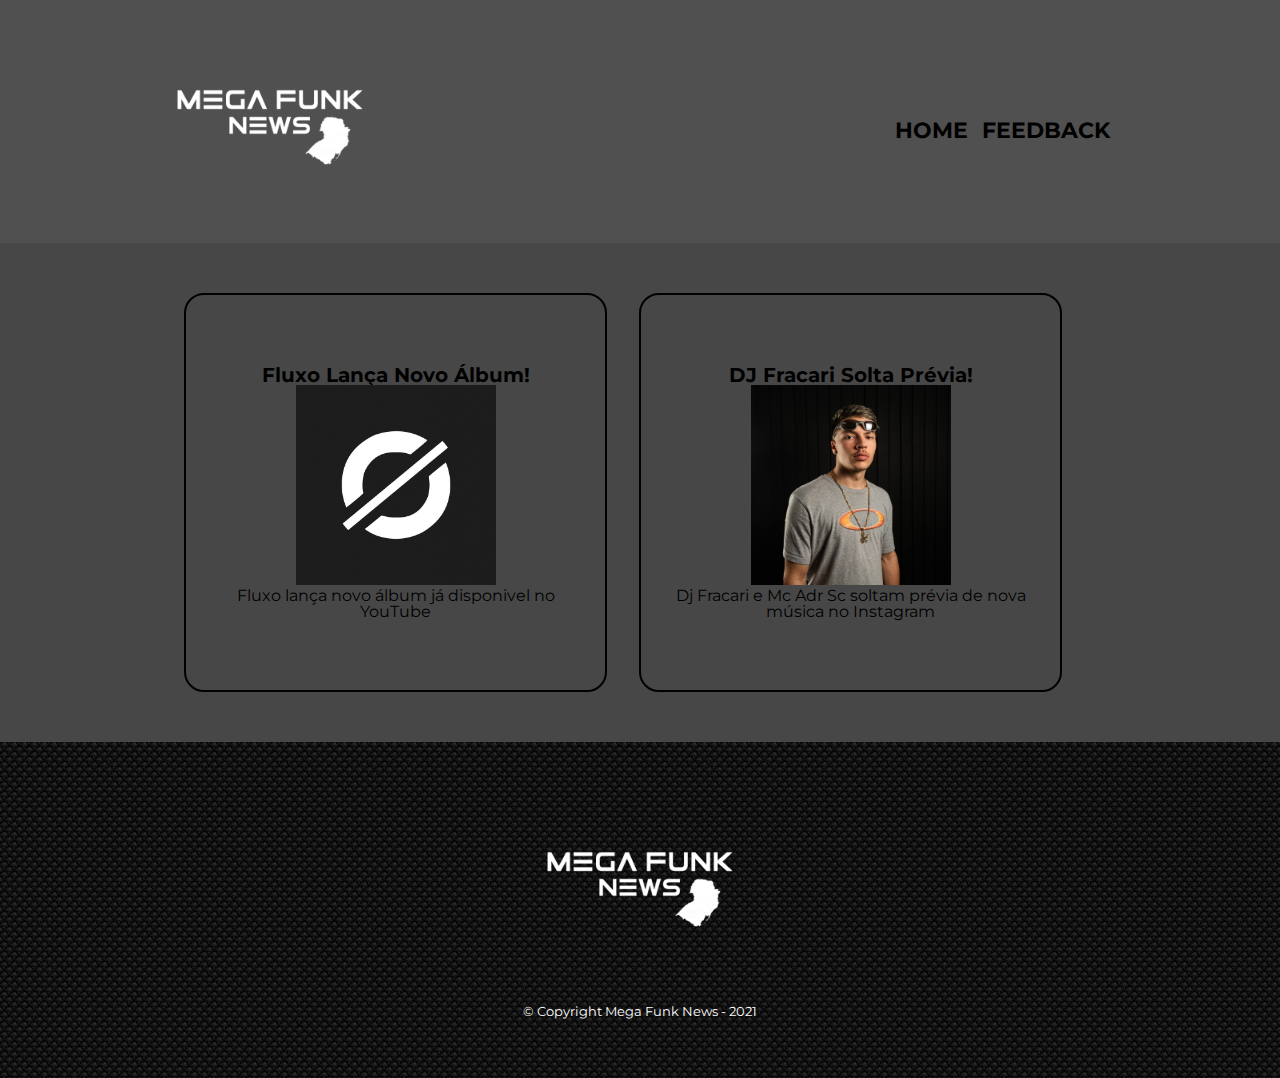
<file: Mega Funk News/index.html>
<!DOCTYPE html>

<html lang="pt-br">
    
    <head>
        <meta charset="utf-8">
        <meta name="viewport" content="width=device-width">
        <title>Mega Funk News</title>
        <link rel="stylesheet" href="reset.css">
        <link rel="stylesheet" href="style.css">
        <link href="https://fonts.googleapis.com/css?family=Montserrat&display=swap" rel="stylesheet">
    </head>

    <body>
       
        <header class="cabeca">
            <div class="centro">
                <h1><img id="logo" src="logo.png"></h1>

                <nav>
                    <ul>
                        <li><a href="index.html">Home</a></li>
                        <li><a href="feedback.html">FeedBack</a></li>
                    </ul>
                </nav>
            </div>
        </header>

        <main>

            <ul class="noticias">
                <li>
                        
                    <h2>Fluxo Lança Novo Álbum!</h2>
                    <a href="cd_fluxo.html"><img src="logoFluxo.jpg" id="fluxo"></a>
                    <p>Fluxo lança novo álbum já disponivel no YouTube </p>

                </li>

                <li>

                    <h2>DJ Fracari Solta Prévia!</h2>
                    <a href="previa_dj_fracari.html"><img src="fracariDj.jpg" id="fracari"></a>
                    <p>Dj Fracari e Mc Adr Sc soltam prévia de nova música no Instagram</p>

                </li>
            </ul>
        </main>

        <footer>
            <div class="rodape">
                <img id="logo" src="logo.png">

                <p class="copyright">&copy; Copyright Mega Funk News - 2021</p>
            </div>
        </footer>
    </body>

</html>
</file>
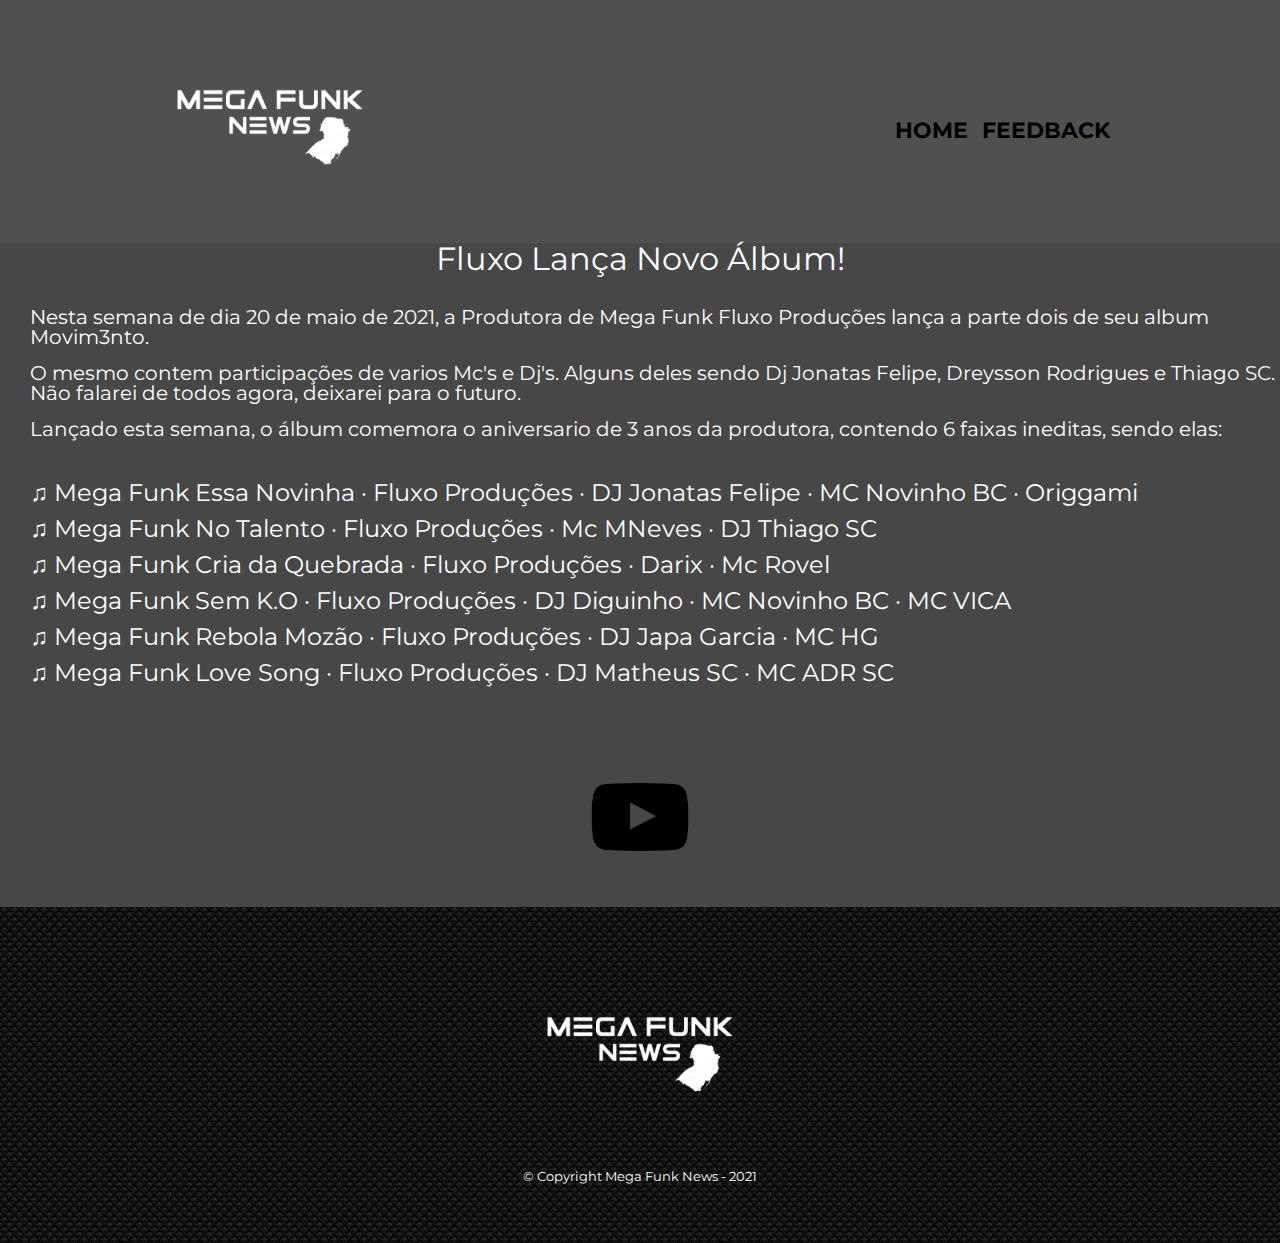
<file: Mega Funk News/cd_fluxo.html>
<!DOCTYPE html>

<html lang="pt-br">
	<head>

		<meta charset="utf-8">
		<meta name="viewport" content="width=device-width">
		<title>Fluxo Lança Novo Álbum</title>
		<link rel="stylesheet" href="reset.css">
		<link rel="stylesheet" href="cd_fluxo.css">
		<link href="https://fonts.googleapis.com/css?family=Montserrat&display=swap" rel="stylesheet">

	</head>

	<body>

		<header class="cabeca">
			
			<div class="centro">
                <h1><img id="logo" src="logo.png"></h1>

                <nav>
                    <ul>
                        <li><a href="index.html">Home</a></li>
                        <li><a href="feedback.html">FeedBack</a></li>
                    </ul>
                </nav>         
		</header>

		<main>
			
			<h2 class="titulo">Fluxo Lança Novo Álbum!</h2>

			<br><br>

			<p class="paragrafos">Nesta semana de dia 20 de maio de 2021, a Produtora de Mega Funk Fluxo Produções lança a parte dois de seu album Movim3nto.</p>

			<br>

			<p  class="paragrafos">O mesmo contem participações de varios Mc's e Dj's. Alguns deles sendo Dj Jonatas Felipe, Dreysson Rodrigues e Thiago SC. Não falarei de todos agora, deixarei para o futuro.</p>

			<br> 

			<p class="paragrafos">Lançado esta semana, o álbum comemora o aniversario de 3 anos da produtora, contendo 6 faixas ineditas, sendo elas:</p>

			<br>

			<ul class="lista">
				<li>Mega Funk Essa Novinha · Fluxo Produções · DJ Jonatas Felipe · MC Novinho BC · Origgami</li>
				<li>Mega Funk No Talento · Fluxo Produções · Mc MNeves · DJ Thiago SC</li>
				<li>Mega Funk Cria da Quebrada · Fluxo Produções · Darix · Mc Rovel</li>
				<li>Mega Funk Sem K.O · Fluxo Produções · DJ Diguinho · MC Novinho BC · MC VICA</li>
				<li>Mega Funk Rebola Mozão · Fluxo Produções · DJ Japa Garcia · MC HG</li>
				<li>Mega Funk Love Song · Fluxo Produções · DJ Matheus SC · MC ADR SC</li>
			</ul>

			<br>

			<a href="https://www.youtube.com/watch?v=R4aL_uOi2PY&list=OLAK5uy_mWwN5pHZ4y8wuYhbl_aD4t-2cN0lAsej8"><img id="yt" src="yt.png"></a>

		</main>

		<footer>
			<img id="logo" src="logo.png">

            <p class="copyright">&copy; Copyright Mega Funk News - 2021</p>
		</footer>

	</body>

</html>
</file>
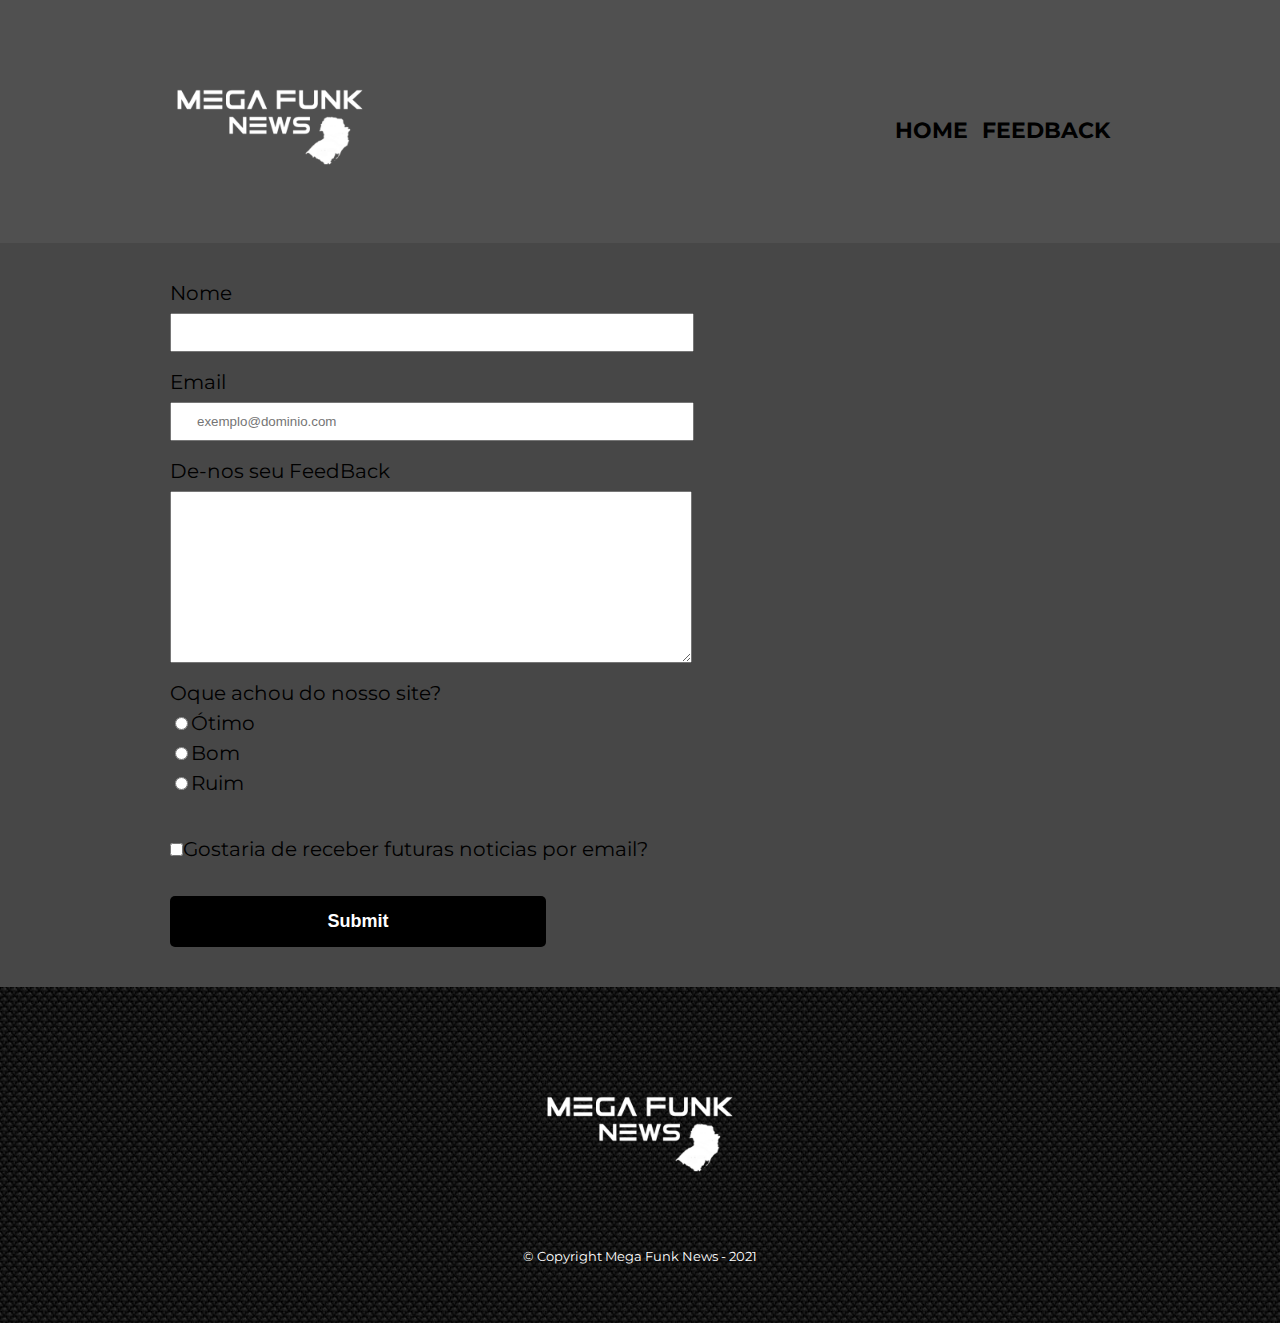
<file: Mega Funk News/feedback.html>
<!DOCTYPE html>

<html>

	<head>

		<meta charset="utf-8">
        <meta name="viewport" content="width=device-width">
	    <title>FeedBack - Mega Funk News</title>
	    <link rel="stylesheet" href="reset.css">
	    <link rel="stylesheet" href="feedback.css">
        <link href="https://fonts.googleapis.com/css?family=Montserrat&display=swap" rel="stylesheet">
        
	</head>

	<body>

		<header class="cabeca">
            <div class="centro">
                <h1><img id="logo" src="logo.png" alt="Logo Mega Funk News"></h1>

                <nav>
                    <ul>
                        <li><a href="index.html">Home</a></li>
                        <li><a href="feedback.html">FeedBack</a></li>
                    </ul>
                </nav>
            </div>
        </header>

        <main>
            
            <form>
            	<label for="nome">Nome</label>
            	<input type="text" id="nome" class="input-padrao" required="">

            	<label for="email">Email</label>
            	<input type="email" id="email" class="input-padrao" required="" placeholder="exemplo@dominio.com">

                <label for="fb">De-nos seu FeedBack</label>
                <textarea cols="70" rows="10" id="fb" class="input-padrao" required=""></textarea>

                <fieldset class="m-escolha">
                    <legend>Oque achou do nosso site?</legend>
                    <label for="nota-otimo"><input type="radio" name="nota" id="nota-otimo">Ótimo</label>

                    <label for="nota-bom"><input type="radio" name="nota" id="nota-bom">Bom</label>

                    <label for="nota-ruim"><input type="radio" name="nota" id="nota-ruim">Ruim</label>
                </fieldset>

                    <label class="checkbox"><input type="checkbox" class="checkbox">Gostaria de receber futuras noticias por email?</label>


            		<input type="submit" class="enviar">
                </form>

        	
        </main>

        <footer class="rodape">
            <img id="logo" src="logo.png" alt="Logo Mega Funk News">

            <p class="copyright">&copy; Copyright Mega Funk News - 2021</p>
        </footer>

	</body>

	</html>
</file>
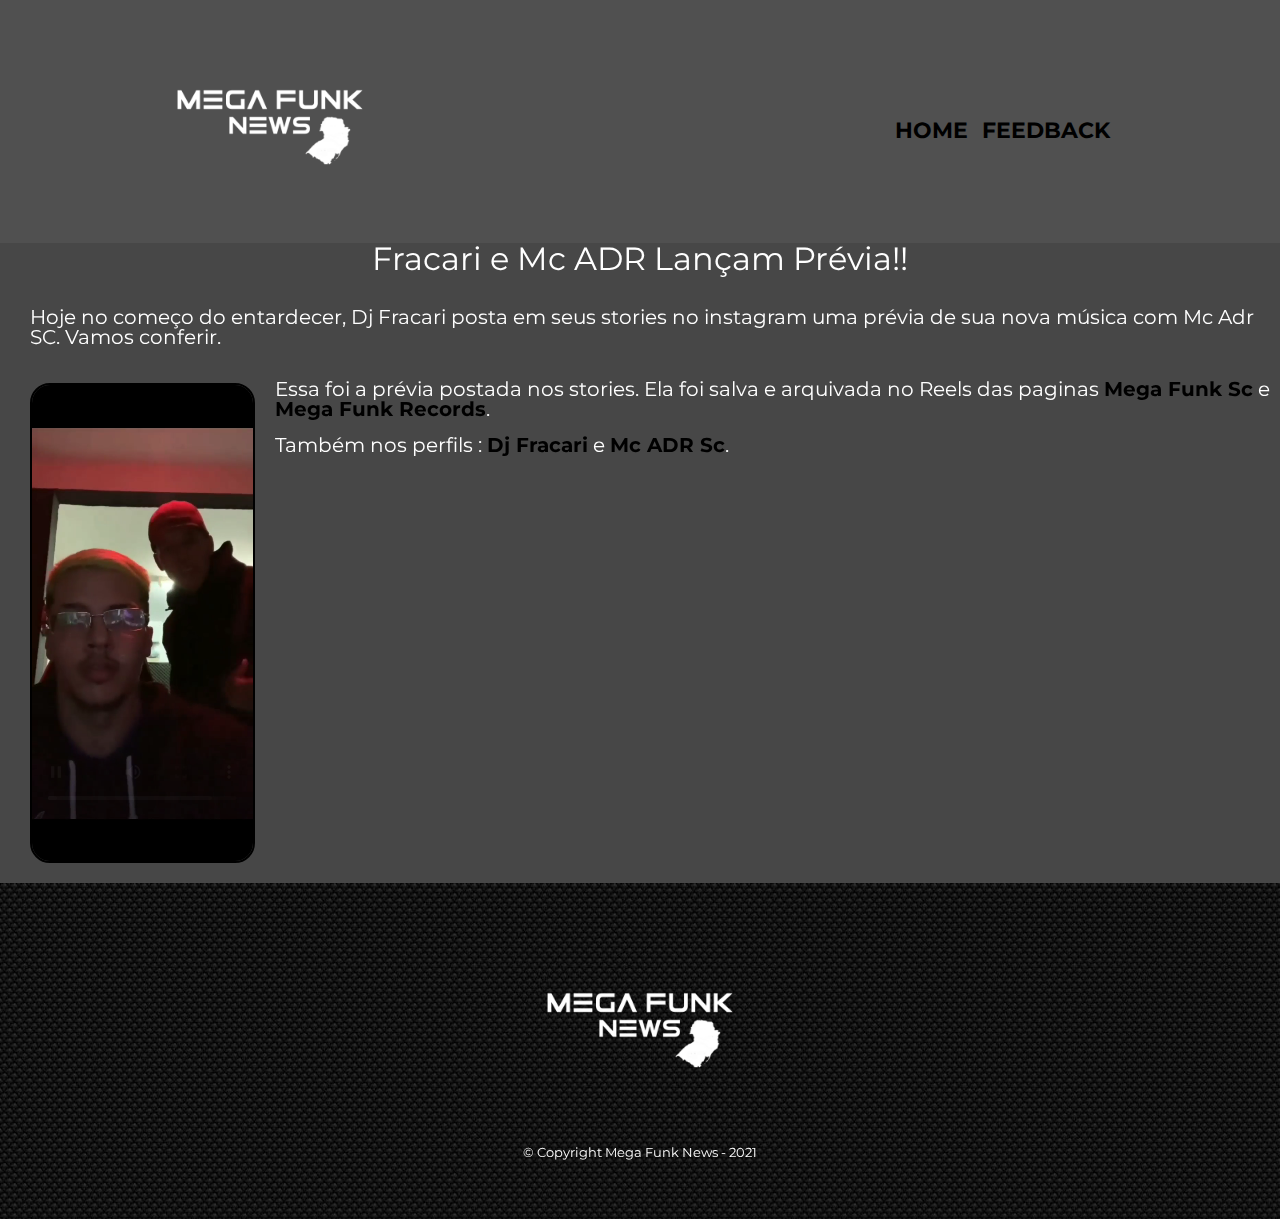
<file: Mega Funk News/previa_dj_fracari.html>
<!DOCTYPE html>

<html>

<head>

	<meta charset="utf-8">
	<title>Fracari Solta Prévia</title>
    <meta name="viewport" content="width=device-width">
	<link rel="stylesheet" href="reset.css">
	<link rel="stylesheet" href="previa_dj_fracari.css">
    <link href="https://fonts.googleapis.com/css?family=Montserrat&display=swap" rel="stylesheet">

</head>

<body>

	 	<header class="cabeca">
            <div class="centro">
                <h1><img id="logo" src="logo.png"></h1>

                <nav>
                    <ul>
                        <li><a href="index.html">Home</a></li>
                        <li><a href="feedback.html">FeedBack</a></li>
                    </ul>
                </nav>
            </div>
        </header>

        <main>

        	<div class="pt1">
	        	<h2>Fracari e Mc ADR Lançam Prévia!!</h2>

	        	<br><br>

	        	<p>Hoje no começo do entardecer, Dj Fracari posta em seus stories no instagram uma prévia de sua nova música com Mc Adr SC. Vamos conferir.</p>

	        	<br>
	        </div>

        	<div class="video">
        		<source src="reels.mp4" type="video/mp4">
        		<embed width="225" height="480" src="reels.mp4">
        	</div>

        	<div class="pt2">

        		<br>

	        	<p>Essa foi a prévia postada nos stories. Ela foi salva e arquivada no Reels das paginas <a href="https://www.instagram.com/megafunksc/">Mega Funk Sc</a> e <a href="https://www.instagram.com/megafunkscrecords/">Mega Funk Records</a>.</p>

	        	<br>
	        	
	        	<p>Também nos perfils : <a href="https://www.instagram.com/reel/CPCCzxvn2z5/">Dj Fracari</a> e <a href="https://www.instagram.com/p/CPDws4rncei/">Mc ADR Sc</a>.</p>
			</div>

		</main>

        <footer>
            <img id="logo" src="logo.png">

            <p class="copyright">&copy; Copyright Mega Funk News - 2021</p>
        </footer>

</body>
</html>
</file>
<file: Mega Funk News/style.css>
body {
    background-color: rgb(71, 71, 71);
    font-family: 'Montserrat', sans-serif;
}

header {
    background-color: rgb(80, 80, 80);
    padding: 20px 0;
}

.centro {
    position: relative;
    width: 940px;
    margin: 0 auto;
}

#logo {
    max-width: 200px;
    max-height: 200px;
}

nav {
    position: absolute;
    top: 100px;
    right: 0px;
}

nav li {
    display: inline;
    margin: 0 0 0 15; 
    margin-left: 10px;
}

nav a {
    text-transform: uppercase;
    color: #000000;
    font-weight: bold;
    font-size: 22px;
    text-decoration: none;
}

nav a:hover {
    color: #FFFFFF;
}

.noticias {
    width: 940px;
    margin: 0 auto;
    padding: 50px;
}

.noticias li {
    display: inline-block;
    text-align: center;
    width: 45%;
    vertical-align: top;
    margin: 0 1.5%;
    padding: 70px 30px;
    box-sizing: border-box;
    border-color: #000000;
    border-width: 2px;
    border-style: solid;
    border-radius: 20px;
}

.noticias li:hover {
    border-color: #FFFFFF;
    color: #DDDDDD;
}

.noticias li:active {
    border-color: #0000FF;
    color: #DDDDDD;
}

.noticias li:hover h2{
    font-size: 24px;
}

.noticias h2 {
    font-size: 20px;
    font-weight: bold;
}

#fluxo {
    max-width: 200px;
    max-height: 200px;
}

#fracari{
    max-width: 200px;
    max-height: 200px;
}

footer {
    text-align: center;
    background: url(bg.jpg);
    padding: 40px 0;
}

.copyright {
    color: #FFFFFF;
    font-size: 13px;
    margin: 20px;
}

@media screen and (max-width: 480px) {
    .centro, .noticias, .rodape, .cabeca, .noticias{
        width: auto;
    }

    .noticias li {
        width: auto;
        margin: 10px;
    }

    h1 {
        text-align: center;
    }

    nav{
        position: static;
        text-align: center;
    }

    #fb label {
        width: auto;
    }

    #fb {
        width: auto;
    }
}
</file>
<file: Mega Funk News/cd_fluxo.css>
body {
    background-color: rgb(71, 71, 71);
    font-family: 'Montserrat', sans-serif;
}

header {
    background-color: rgb(80, 80, 80);
    padding: 20px 0;
}

.centro {
    position: relative;
    width: 940px;
    margin: 0 auto;
}

#logo {
    max-width: 200px;
    max-height: 200px;
}
nav {
    position: absolute;
    top: 100px;
    right: 0px;
}

nav li {
    display: inline;
    margin: 0 0 0 15; 
    margin-left: 10px;
}

nav a {
    text-transform: uppercase;
    color: #000000;
    font-weight: bold;
    font-size: 22px;
    text-decoration: none;
}

nav a:hover {
    color: #FFFFFF;
}

.titulo {
	text-align: center;
	color: #FFFFFF;
	font-size: 2em;
}

.paragrafos {
	margin-left: 30px;
	color: #FFFFFF;
	font-size: 20px;
}

.lista {
	margin-left: 30px;
	padding: 20px 0;
	color: #FFFFFF;
	font-size: 24px;
    line-height: 1.5;
}

.lista li:before {
    content: "♫ ";
}

#yt {
	max-height: 100px;
	max-width: 100px;
	display: block;
	margin-left: auto;
	margin-right: auto;
	padding: 40px 0;
}


footer {
    text-align: center;
    background: url(bg.jpg);
    padding: 40px 0;
}

.copyright {
    color: #FFFFFF;
    font-size: 13px;
    margin: 20px;
}

@media screen and (max-width:480px) {

    .cabeca, .centro, .titulo, .paragrafos, .lista, .copyright {
        width: auto;
    }

    h1 {
        text-align: center;
    }

    nav  {
        position: static;
        text-align: center;
    }

    .lista li {
        margin: 10px 0;
        width: auto;
    }


}
</file>
<file: Mega Funk News/feedback.css>
body {
    background-color: rgb(71, 71, 71);
    font-family: 'Montserrat', sans-serif;
}

header {
    background-color: rgb(80, 80, 80);
    padding: 20px 0;
}

.centro {
    position: relative;
    width: 940px;
    margin: 0 auto;
}

#logo {
    max-width: 200px;
    max-height: 200px;
}

nav {
    position: absolute;
    top: 100px;
    right: 0px;
}

nav li {
    display: inline;
    margin: 0 0 0 15; 
    margin-left: 10px;
}

nav a {
    text-transform: uppercase;
    color: #000000;
    font-weight: bold;
    font-size: 22px;
    text-decoration: none;
}

nav a:hover {
    color: #FFFFFF;
}

main {
    width: 940px;
    margin: 0 auto;
}

form{
    margin: 40px 0;
}

form label, form legend {
    display: block;
    font-size: 20px;
    margin-bottom: 10px;
}

.input-padrao {
    display: block;
    margin-bottom: 20px;
    padding: 10px 25px;
    width: 50%;
}

.checkbox {
    margin: 20px 0;
}

.enviar {
    width: 40%;
    padding: 15px 0;
    background: rgb(0, 0, 0);
    color: white;
    font-weight: bold;
    font-size: 18px;
    border: none;
    border-radius: 5px;
    transition: 2s all;
    cursor: pointer;
}
.enviar:hover {
    background-color: white;
    color: rgb(0, 0, 0);
    transform: scale(1.1);
}


footer {
    text-align: center;
    background: url(bg.jpg);
    padding: 40px 0;
}

.copyright {
    color: #FFFFFF;
    font-size: 13px;
    margin: 20px;
}

@media screen and (max-width: 480px) {
    .centro, .cabeca, .rodape, .input-padrao, .checkbox, .enviar, .copyright  {
        width: auto;
    }

    main {
        width: auto;
        margin: 0 auto;
    }

    h1 {
        display: block;
        text-align: center;
    }

    nav {
        position: static;
        text-align: center;
    }

    nav li {
        display: inline;
    }

    textarea {
        resize: none;
        display: block;
        max-width: 45%;
    }
}
</file>
<file: Mega Funk News/previa_dj_fracari.css>
body {
    background-color: rgb(71, 71, 71);
    font-family: 'Montserrat', sans-serif;
}

header {
    background-color: rgb(80, 80, 80);
    padding: 20px 0;
}

.centro {
    position: relative;
    width: 940px;
    margin: 0 auto;
}

#logo {
    max-width: 200px;
    max-height: 200px;
}

nav {
    position: absolute;
    top: 100px;
    right: 0px;
}

nav li {
    display: inline;
    margin: 0 0 0 15; 
    margin-left: 10px;
}

nav a {
    text-transform: uppercase;
    color: #000000;
    font-weight: bold;
    font-size: 22px;
    text-decoration: none;
}

nav a:hover {
    color: #FFFFFF;
}

.pt1 h2 {
	text-align: center;
	color: #FFFFFF;
	font-size: 2em;
}

.pt1 p {
	color: #FFFFFF;
	margin-left: 30px;
	font-size: 20px;
}

.video embed {
	display: block;
	margin: 0 auto;
	padding: 0px 0;
	box-sizing: border-box;
    border-color: #000000;
    border-width: 2px;
    border-style: solid;
    border-radius: 20px;
    float: left;
    margin: 20px 20px 20px 30px;
}

.pt2 p {
	color: #FFFFFF;
	margin-left: 30px;
	font-size: 20px;
}

.pt2 a {
    color: #000000;
    font-weight: bold;
    font-size: 20px;
    text-decoration: none;
}

.pt2 a:hover {
	color: #FF0000;
}




footer {
    text-align: center;
    background: url(bg.jpg);
    padding: 40px 0;
    clear: left;
}

.copyright {
    color: #FFFFFF;
    font-size: 13px;
    margin: 20px;
}

@media screen and (max-width:480px) {
    .cabeca, .centro, .pt1, .pt2, .copyright {
        width: auto;
    }

    h1 {
        text-align: center;
    }

    nav {
        position: static;
        text-align: center;
    }

    .video {
        margin: 0 50px;
    }
}
</file>
